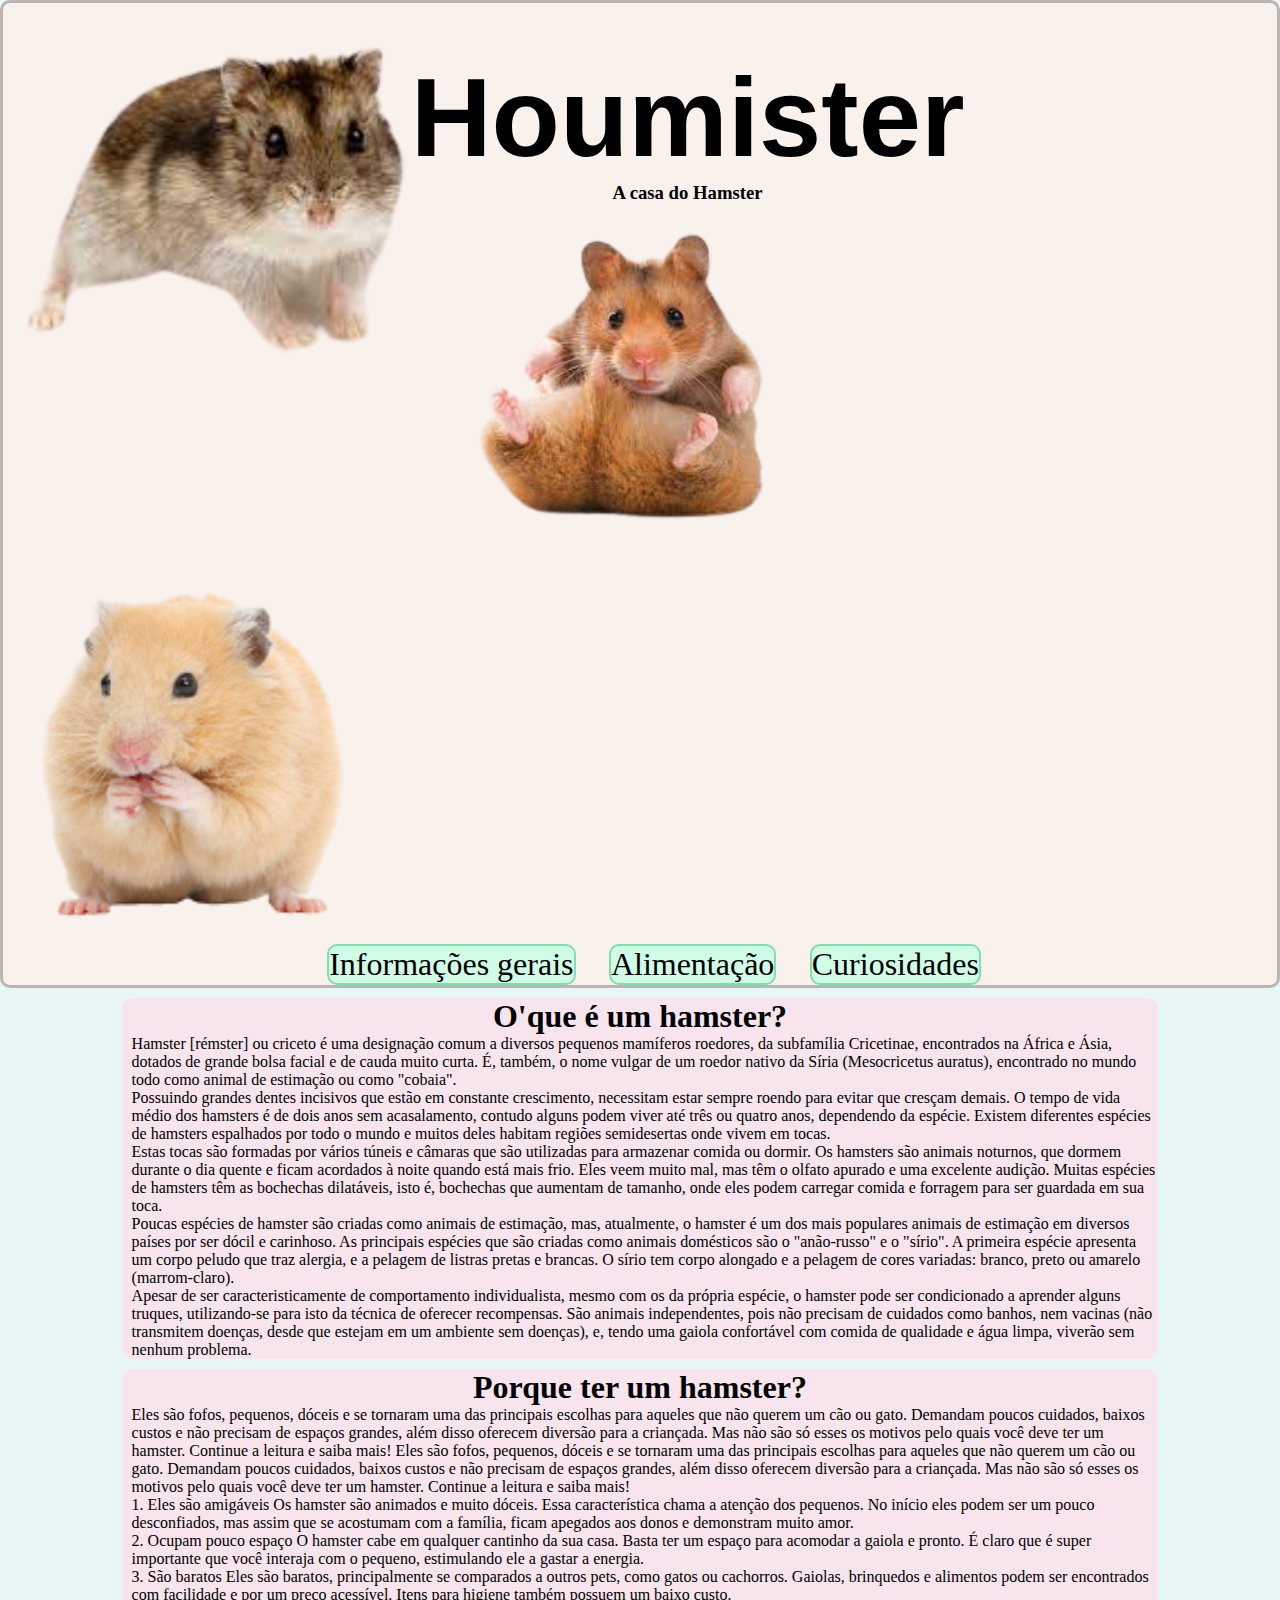
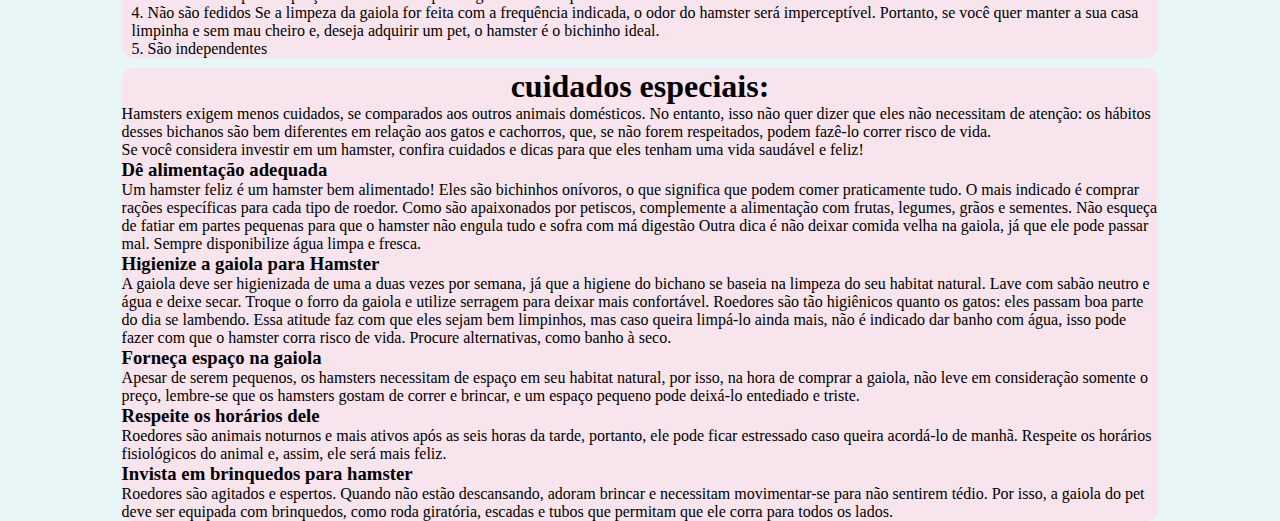
<file: index.html>
<!DOCTYPE html>
<html lang="pt-br">
<head>
    <meta charset="UTF-8">
    <meta http-equiv="X-UA-Compatible" content="IE=edge">
    <meta name="viewport" content="width=device-width, initial-scale=1.0">
    <title>Houmister</title>
    <link rel="stylesheet" href="style.css">
</head>
<body>
    <div id="topo">
        <header>
            <picture><img src="img/hamisteres.png" alt="Hamster" id="img1"></picture>
            <div id="texto"><h1>Houmister</h1>
            <h3>A casa do Hamster</h3>
            <picture><img src="img/img3.png" alt="hum" id="img3"></picture>
        </div>
    <picture><img src="img/hamisterd.png" alt="hamster" id="img2"></picture>
            <nav>
                <ul>
                    <li><a href="file:///D:/Guilherme/DW/avalia%C3%A7%C3%A3o/index.html">Informações gerais</a></li>
                    <li><a href="file:///D:/Guilherme/DW/avalia%C3%A7%C3%A3o/pages/alimentacao.html">Alimentação</a></li>
                    <li><a href="file:///D:/Guilherme/DW/avalia%C3%A7%C3%A3o/pages/Curiosidades.html">Curiosidades</a></li>
                </ul>
            </nav>
        </header>
    </div>
    <main>
        <section>
            <h1>O'que é um hamster?</h1>
            <p>
                Hamster [rémster] ou criceto é uma designação comum a diversos pequenos mamíferos roedores, da subfamília Cricetinae, encontrados na África e Ásia, dotados de grande bolsa facial e de cauda muito curta. É, também, o nome vulgar de um roedor nativo da Síria (Mesocricetus auratus), encontrado no mundo todo como animal de estimação ou como "cobaia".
                <br>
                    Possuindo grandes dentes incisivos que estão em constante crescimento, necessitam estar sempre roendo para evitar que cresçam demais. O tempo de vida médio dos hamsters é de dois anos sem acasalamento, contudo alguns podem viver até três ou quatro anos, dependendo da espécie. Existem diferentes espécies de hamsters espalhados por todo o mundo e muitos deles habitam regiões semidesertas onde vivem em tocas.<br>
Estas tocas são formadas por vários túneis e câmaras que são utilizadas para armazenar comida ou dormir. Os hamsters são animais noturnos, que dormem durante o dia quente e ficam acordados à noite quando está mais frio. Eles veem muito mal, mas têm o olfato apurado e uma excelente audição. Muitas espécies de hamsters têm as bochechas dilatáveis, isto é, bochechas que aumentam de tamanho, onde eles podem carregar comida e forragem para ser guardada em sua toca.<br>
Poucas espécies de hamster são criadas como animais de estimação, mas, atualmente, o hamster é um dos mais populares animais de estimação em diversos países por ser dócil e carinhoso. As principais espécies que são criadas como animais domésticos são o "anão-russo" e o "sírio". A primeira espécie apresenta um corpo peludo que traz alergia, e a pelagem de listras pretas e brancas. O sírio tem corpo alongado e a pelagem de cores variadas: branco, preto ou amarelo (marrom-claro).<br>
Apesar de ser caracteristicamente de comportamento individualista, mesmo com os da própria espécie, o hamster pode ser condicionado a aprender alguns truques, utilizando-se para isto da técnica de oferecer recompensas. São animais independentes, pois não precisam de cuidados como banhos, nem vacinas (não transmitem doenças, desde que estejam em um ambiente sem doenças), e, tendo uma gaiola confortável com comida de qualidade e água limpa, viverão sem nenhum problema.<br>
            </p>
        </section>
        <section>
            <h1>Porque ter um hamster?</h1>
            <p>
                Eles são fofos, pequenos, dóceis e se tornaram uma das principais escolhas para aqueles que não querem um cão ou gato. Demandam poucos cuidados, baixos custos e não precisam de espaços grandes, além disso oferecem diversão para a criançada. Mas não são só esses os motivos pelo quais você deve ter um hamster. Continue a leitura e saiba mais!
Eles são fofos, pequenos, dóceis e se tornaram uma das principais escolhas para aqueles que não querem um cão ou gato. Demandam poucos cuidados, baixos custos e não precisam de espaços grandes, além disso oferecem diversão para a criançada. Mas não são só esses os motivos pelo quais você deve ter um hamster. Continue a leitura e saiba mais!
<br>
1. Eles são amigáveis
Os hamster são animados e muito dóceis. Essa característica chama a atenção dos pequenos. No início eles podem ser um pouco desconfiados, mas assim que se acostumam com a família, ficam apegados aos donos e demonstram muito amor.
<br>
2. Ocupam pouco espaço
O hamster cabe em qualquer cantinho da sua casa. Basta ter um espaço para acomodar a gaiola e pronto. É claro que é super importante que você interaja com o pequeno, estimulando ele a gastar a energia.
<br>
3. São baratos
Eles são baratos, principalmente se comparados a outros pets, como gatos ou cachorros. Gaiolas, brinquedos e alimentos podem ser encontrados com facilidade e por um preço acessível. Itens para higiene também possuem um baixo custo.
<br>
4. Não são fedidos
Se a limpeza da gaiola for feita com a frequência indicada, o odor do hamster será imperceptível. Portanto, se você quer manter a sua casa limpinha e sem mau cheiro e, deseja adquirir um pet, o hamster é o bichinho ideal.
<br>
5. São independentes
            </p>
        </section>
        <section>
            <h1>cuidados especiais:</h1>
            Hamsters exigem menos cuidados, se comparados aos outros animais domésticos. No entanto, isso não quer dizer que eles não necessitam de atenção: os hábitos desses bichanos são bem diferentes em relação aos gatos e cachorros, que, se não forem respeitados, podem fazê-lo correr risco de vida.
            <br>
            Se você considera investir em um hamster, confira cuidados e dicas para que eles tenham uma vida saudável e feliz! 
            <br>
            <h3>Dê alimentação adequada</h3>
            Um hamster feliz é um hamster bem alimentado! Eles são bichinhos onívoros, o que significa que podem comer praticamente tudo. O mais indicado é comprar rações específicas para cada tipo de roedor. Como são apaixonados por petiscos, complemente a alimentação com frutas, legumes, grãos e sementes. 
            
            Não esqueça de fatiar em partes pequenas para que o hamster não engula tudo e sofra com má digestão Outra dica é não deixar comida velha na gaiola, já que ele pode passar mal. Sempre disponibilize água limpa e fresca. 
            
            <br><h3>Higienize a gaiola para Hamster</h3>
            A gaiola deve ser higienizada de uma a duas vezes por semana, já que a higiene do bichano se baseia na limpeza do seu habitat natural. Lave com sabão neutro e água e deixe secar. Troque o forro da gaiola e utilize serragem para deixar mais confortável. 
            
            
            Roedores são tão higiênicos quanto os gatos: eles passam boa parte do dia se lambendo. Essa atitude faz com que eles sejam bem limpinhos, mas caso queira limpá-lo ainda mais, não é indicado dar banho com água, isso pode fazer com que o hamster corra risco de vida. Procure alternativas, como banho à seco.  
            
            <br><h3>Forneça espaço na gaiola</h3>
            Apesar de serem pequenos, os hamsters necessitam de espaço em seu habitat natural, por isso, na hora de comprar a gaiola, não leve em consideração somente o preço, lembre-se que os hamsters gostam de correr e brincar, e um espaço pequeno pode deixá-lo entediado e triste. 
            
            <br><h3>Respeite os horários dele </h3>
            Roedores são animais noturnos e mais ativos após as seis horas da tarde, portanto, ele pode ficar estressado caso queira acordá-lo de manhã. Respeite os horários fisiológicos do animal e, assim, ele será mais feliz. 
            
            <br><h3>Invista em brinquedos para hamster</h3>
            Roedores são agitados e espertos.  Quando não estão descansando, adoram brincar e necessitam movimentar-se para não sentirem tédio. Por isso, a gaiola do pet deve ser equipada com brinquedos, como roda giratória, escadas e tubos que permitam que ele corra para todos os lados.</section>
    </main>
</body>
</html>
</file>
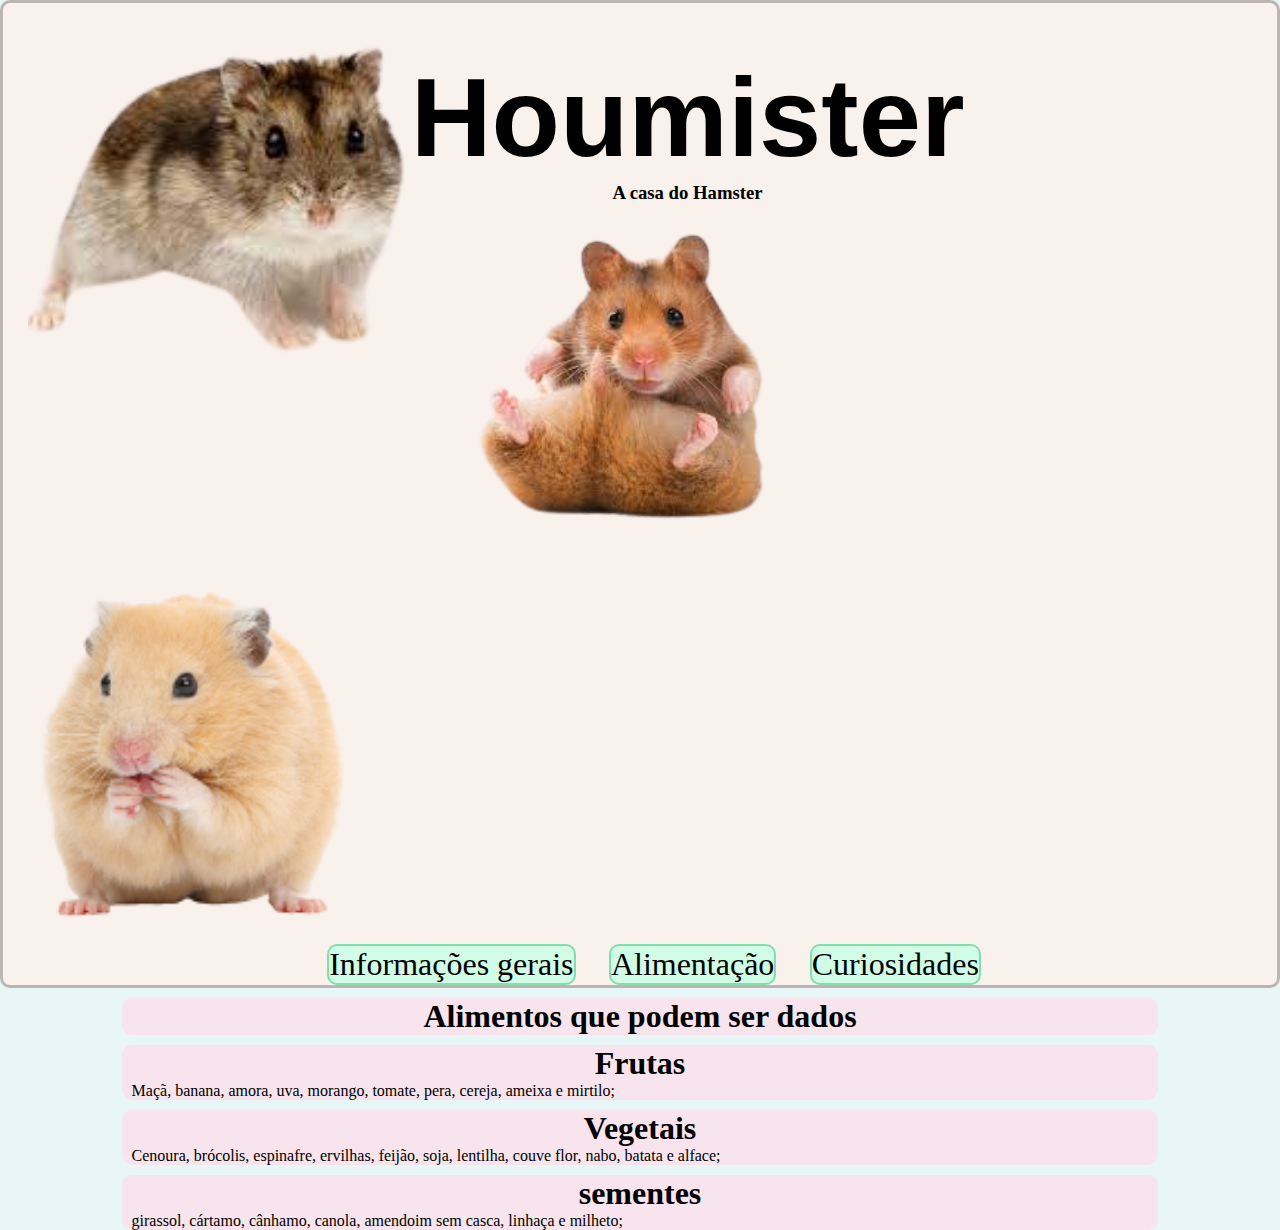
<file: pages/alimentacao.html>
<!DOCTYPE html>
<html lang="pt-br">
<head>
    <meta charset="UTF-8">
    <meta http-equiv="X-UA-Compatible" content="IE=edge">
    <meta name="viewport" content="width=device-width, initial-scale=1.0">
    <title>Houmister alimentos</title>
    <link rel="stylesheet" href="../style.css">
</head>
<body>
    <div id="topo">
        <header>
            <img src="../img/hamisteres.png" alt="Hamster" id="img1">
            <div id="texto"><h1>Houmister</h1>
            <h3>A casa do Hamster</h3>
            <img src="../img/img3.png" alt="hum" id="img3">
        </div>
            <img src="../img/hamisterd.png" alt="hamster" id="img2">
            <nav>
                <ul>
                    <li><a href="file:///D:/Guilherme/DW/avalia%C3%A7%C3%A3o/index.html">Informações gerais</a></li>
                    <li><a href="file:///D:/Guilherme/DW/avalia%C3%A7%C3%A3o/pages/alimentacao.html">Alimentação</a></li>
                    <li><a href="file:///D:/Guilherme/DW/avalia%C3%A7%C3%A3o/pages/Curiosidades.html">Curiosidades</a></li>
                </ul>
            </nav>
        </header>
    </div>
    <main>
        <section>
        <h1>Alimentos que podem ser dados</h1>
    </section>
        <section>
            <h1>Frutas</h1>
            <p>Maçã, banana, amora, uva, morango, tomate, pera, cereja, ameixa e mirtilo;</p>
        </section>
        <section><h1>Vegetais</h1>
        <p> Cenoura, brócolis, espinafre, ervilhas, feijão, soja, lentilha, couve flor, nabo, batata e alface;</p></section>
        <section>
            <h1>sementes</h1>
            <p>girassol, cártamo, cânhamo, canola, amendoim sem casca, linhaça e milheto;</p>
        </section>
    </main>
</body>
</html>
</file>
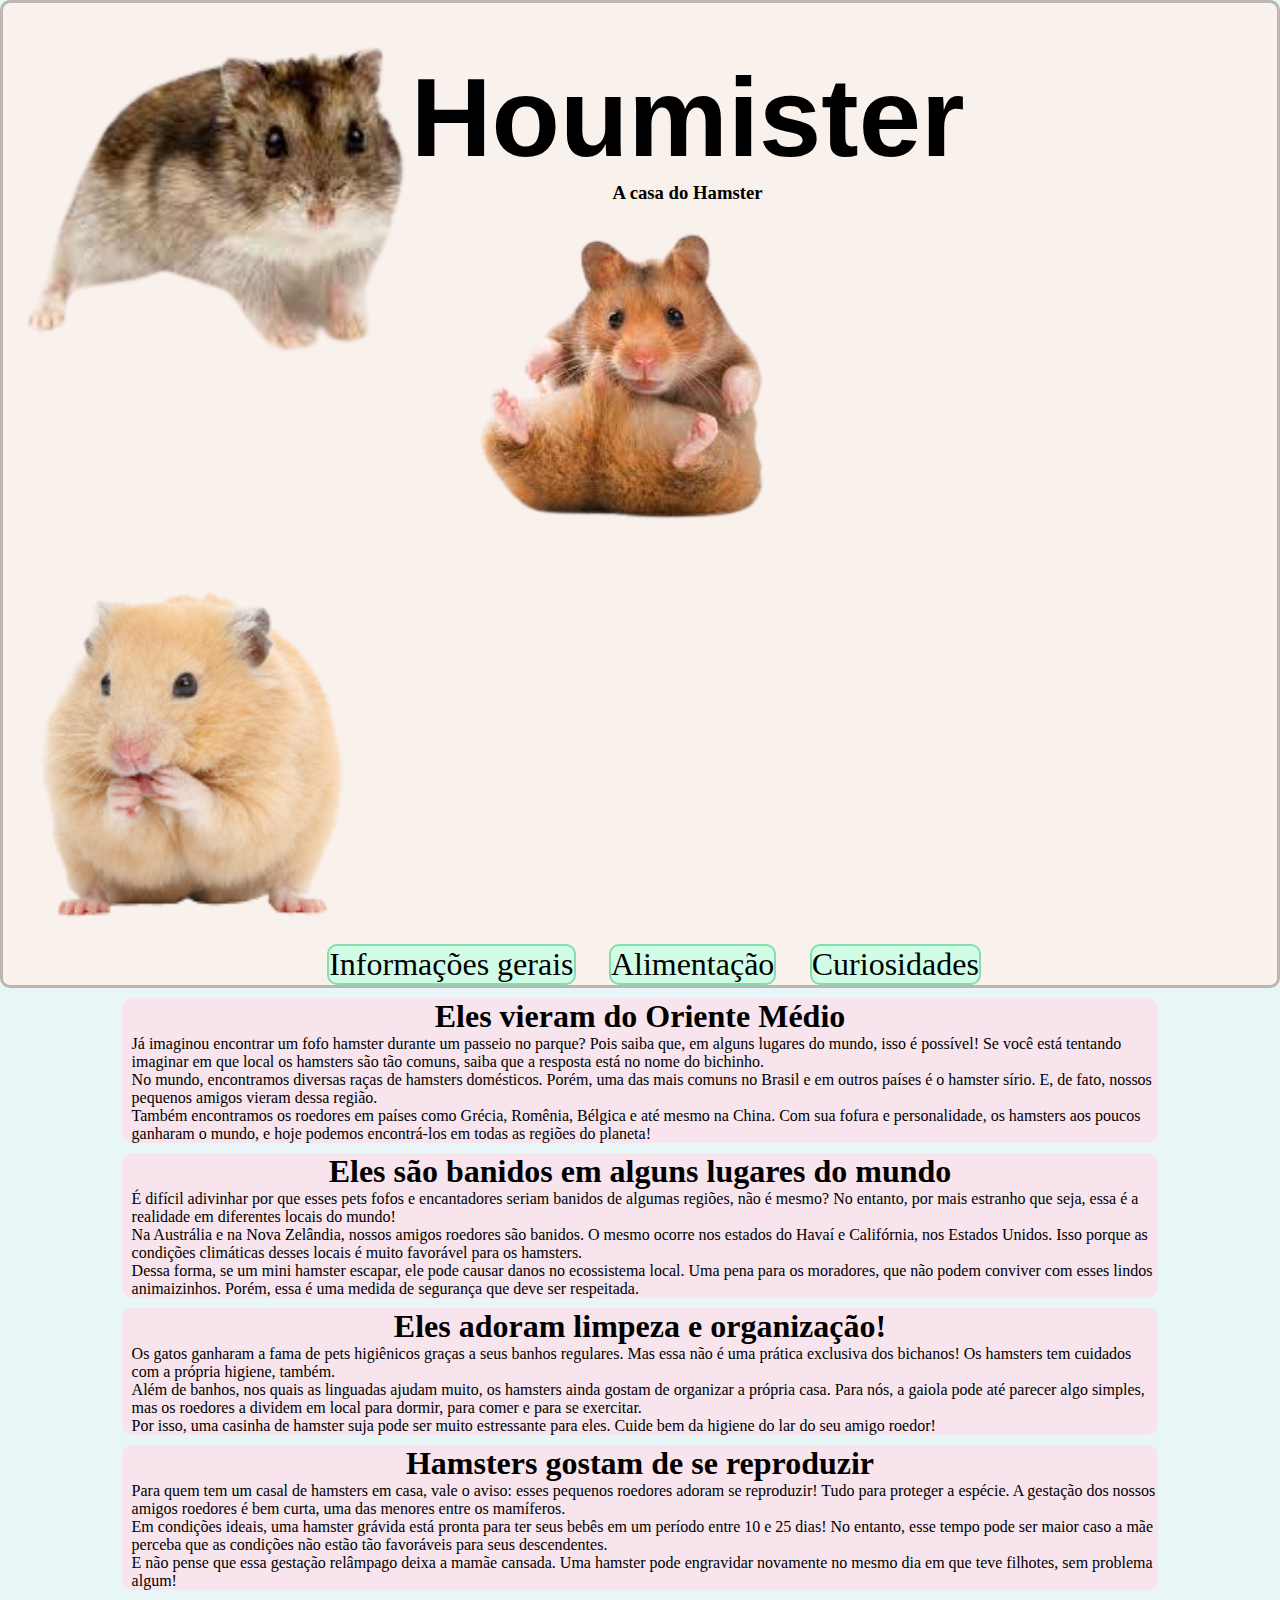
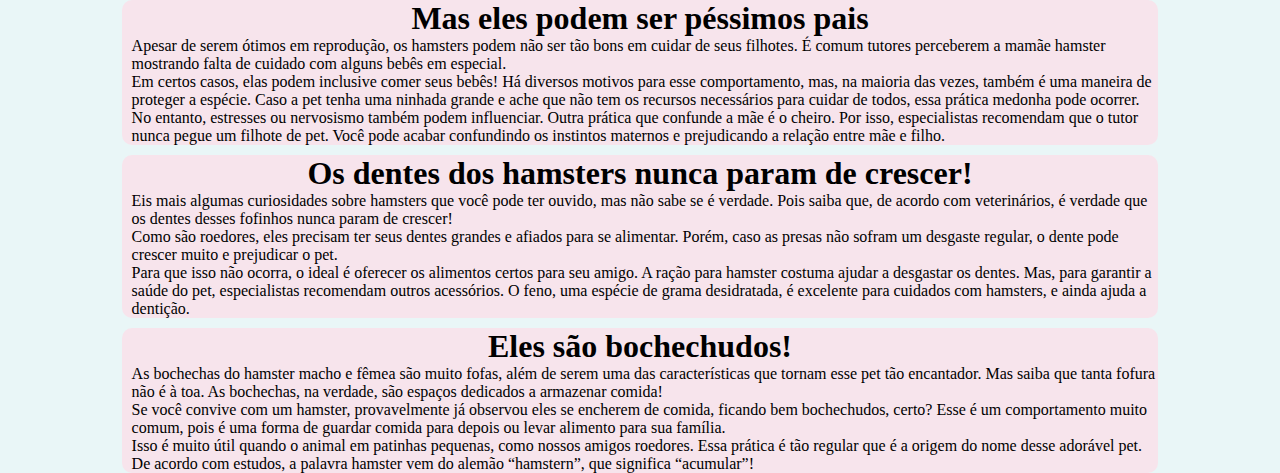
<file: pages/Curiosidades.html>
<!DOCTYPE html>
<html lang="pt-br">
<head>
    <meta charset="UTF-8">
    <meta http-equiv="X-UA-Compatible" content="IE=edge">
    <meta name="viewport" content="width=device-width, initial-scale=1.0">
    <title>Houmister Curiosidades</title>
    <link rel="stylesheet" href="../style.css">
</head>
<body>
    <div id="topo">
        <header>
            <img src="../img/hamisteres.png" alt="Hamster" id="img1">
            <div id="texto"><h1>Houmister</h1>
            <h3>A casa do Hamster</h3>
            <img src="../img/img3.png" alt="hum" id="img3">
        </div>
            <img src="../img/hamisterd.png" alt="hamster" id="img2">
            <nav>
                <ul>
                    <li><a href="file:///D:/Guilherme/DW/avalia%C3%A7%C3%A3o/index.html">Informações gerais</a></li>
                    <li><a href="file:///D:/Guilherme/DW/avalia%C3%A7%C3%A3o/pages/alimentacao.html">Alimentação</a></li>
                    <li><a href="file:///D:/Guilherme/DW/avalia%C3%A7%C3%A3o/pages/Curiosidades.html">Curiosidades</a></li>
                </ul>
            </nav>
        </header>
    </div>
    <main>
        <section>
            <h1>Eles vieram do Oriente Médio</h1>
            <p>Já imaginou encontrar um fofo hamster durante um passeio no parque? Pois saiba que, em alguns lugares do mundo, isso é possível! Se você está tentando imaginar em que local os hamsters são tão comuns, saiba que a resposta está no nome do bichinho. 
            <br>
                No mundo, encontramos diversas raças de hamsters domésticos. Porém, uma das mais comuns no Brasil e em outros países é o hamster sírio. E, de fato, nossos pequenos amigos vieram dessa região. 
            <br>             
                Também encontramos os roedores em países como Grécia, Romênia, Bélgica e até mesmo na China. Com sua fofura e personalidade, os hamsters aos poucos ganharam o mundo, e hoje podemos encontrá-los em todas as regiões do planeta! </p>
        </section>
        <section>
            <h1>Eles são banidos em alguns lugares do mundo</h1>
            <p>É difícil adivinhar por que esses pets fofos e encantadores seriam banidos de algumas regiões, não é mesmo? No entanto, por mais estranho que seja, essa é a realidade em diferentes locais do mundo! 
                <br>
                Na Austrália e na Nova Zelândia, nossos amigos roedores são banidos. O mesmo ocorre nos estados do Havaí e Califórnia, nos Estados Unidos. Isso porque as condições climáticas desses locais é muito favorável para os hamsters. 
                <br>
                Dessa forma, se um mini hamster escapar, ele pode causar danos no ecossistema local. Uma pena para os moradores, que não podem conviver com esses lindos animaizinhos. Porém, essa é uma medida de segurança que deve ser respeitada. </p>
        </section>
        <section>
            <h1>Eles adoram limpeza e organização!</h1>
            <p>Os gatos ganharam a fama de pets higiênicos graças a seus banhos regulares. Mas essa não é uma prática exclusiva dos bichanos! Os hamsters tem cuidados com a própria higiene, também. 
                <br>
                Além de banhos, nos quais as linguadas ajudam muito, os hamsters ainda gostam de organizar a própria casa. Para nós, a gaiola pode até parecer algo simples, mas os roedores a dividem em local para dormir, para comer e para se exercitar.
                <br>
                Por isso, uma casinha de hamster suja pode ser muito estressante para eles. Cuide bem da higiene do lar do seu amigo roedor! </p>
        </section>
        <section>
            <h1>Hamsters gostam de se reproduzir</h1>
            <p>Para quem tem um casal de hamsters em casa, vale o aviso: esses pequenos roedores adoram se reproduzir! Tudo para proteger a espécie. A gestação dos nossos amigos roedores é bem curta, uma das menores entre os mamíferos. 
                <br>
                Em condições ideais, uma hamster grávida está pronta para ter seus bebês em um período entre 10 e 25 dias! No entanto, esse tempo pode ser maior caso a mãe perceba que as condições não estão tão favoráveis para seus descendentes. 
                <br>
                E não pense que essa gestação relâmpago deixa a mamãe cansada. Uma hamster pode engravidar novamente no mesmo dia em que teve filhotes, sem problema algum! </p>
        </section>
        <section>
            <h1>Mas eles podem ser péssimos pais</h1>
            <p>Apesar de serem ótimos em reprodução, os hamsters podem não ser tão bons em cuidar de seus filhotes. É comum tutores perceberem a mamãe hamster mostrando falta de cuidado com alguns bebês em especial. 
                <br>
                Em certos casos, elas podem inclusive comer seus bebês! Há diversos motivos para esse comportamento, mas, na maioria das vezes, também é uma maneira de proteger a espécie. Caso a pet tenha uma ninhada grande e ache que não tem os recursos necessários para cuidar de todos, essa prática medonha pode ocorrer. 
                <br>
                No entanto, estresses ou nervosismo também podem influenciar. Outra prática que confunde a mãe é o cheiro. Por isso, especialistas recomendam que o tutor nunca pegue um filhote de pet. Você pode acabar confundindo os instintos maternos e prejudicando a relação entre mãe e filho. </p>
        </section>
        <section>
            <h1>Os dentes dos hamsters nunca param de crescer!</h1>
            <p>Eis mais algumas curiosidades sobre hamsters que você pode ter ouvido, mas não sabe se é verdade. Pois saiba que, de acordo com veterinários, é verdade que os dentes desses fofinhos nunca param de crescer! 
                <br>
                Como são roedores, eles precisam ter seus dentes grandes e afiados para se alimentar. Porém, caso as presas não sofram um desgaste regular, o dente pode crescer muito e prejudicar o pet. 
                <br>
                Para que isso não ocorra, o ideal é oferecer os alimentos certos para seu amigo. A ração para hamster costuma ajudar a desgastar os dentes. Mas, para garantir a saúde do pet, especialistas recomendam outros acessórios. O feno, uma espécie de grama desidratada, é excelente para cuidados com hamsters, e ainda ajuda a dentição. </p>
        </section>
        <section>
            <h1>Eles são bochechudos!</h1>
            <p>As bochechas do hamster macho e fêmea são muito fofas, além de serem uma das características que tornam esse pet tão encantador. Mas saiba que tanta fofura não é à toa. As bochechas, na verdade, são espaços dedicados a armazenar comida! 
            <br>
                Se você convive com um hamster, provavelmente já observou eles se encherem de comida, ficando bem bochechudos, certo? Esse é um comportamento muito comum, pois é uma forma de guardar comida para depois ou levar alimento para sua família.
                <br>    
                Isso é muito útil quando o animal em patinhas pequenas, como nossos amigos roedores. Essa prática é tão regular que é a origem do nome desse adorável pet. De acordo com estudos, a palavra hamster vem do alemão “hamstern”, que significa “acumular”!</p>
        </section>
    </main>
</body>
</html>
</file>
<file: style.css>
*{
    padding: 0 auto;
    margin: 0;
}
#topo{
    background-color: #f9f1ec;
    border:solid #bdb5b0 3px;
    height: 60%;
    border-radius: 10px;
}
#img1{
    width: 28%;
    float: left;
    margin-left: 2%;
    margin-top: 10px;
}
#img2{
    width: 0%;
    margin-top: 10px;
}
#texto{
    float: left;
}
#topo ul{
    clear: left;
    margin-left: 5%;
}
#texto h1{
    font-size: 300%;
    text-align: center;
    font-family:sans-serif;
    margin-top: 10px;
}
#texto h3{
    text-align: center;
}
#topo li{
    margin-top: 5px;
    margin-left: 3%;
    display: inline-block;
    background-color: #d1fce5;
    border: solid #82dfad  2px;
    border-radius: 10px;
}
#topo a{
    text-decoration: none;
    color:black;
}
body{
    background-color: #e9f6f7;
}
main{
    width: 90%;
    margin-left: 5%;
}
main section{
    margin-top: 10px;
    width: 90%;
    margin-left: 5%;
    background-color: #f7e4ec;
    border-radius: 10PX;
}
main h1{
    font-size: 200%;
    text-align: center;
}
main p{
    margin-left: 10px;
}
#img3{
    width: 0%;
}
/******tablet*******/
@media (min-width: 576px) {
    #topo{
        background-color: #f9f1ec;
        border:solid #bdb5b0 3px;
        height: 100%;
        border-radius: 10px;
    }
    #img1{
        width: 28%;
        float: left;
        margin-left: 2%;
        margin-top: 10px;
    }
    #img2{
        width: 28%;
        margin-top: 10px;
    }
    #texto{
        float: left;
    }
    #topo ul{
        clear: left;
        margin-left: 20%;
    }
    #texto h1{
        font-size: 300%;
        text-align: center;
        font-family:sans-serif;
        margin-top: 50px;
    }
    #texto h3{
        text-align: center;
    }
    #topo li{
        margin-top: 5px;
        margin-left: 3%;
        display: inline-block;
        background-color: #d1fce5;
        border: solid #82dfad  2px;
        border-radius: 10px;
    }
    #topo a{
        text-decoration: none;
        color:black;
    }
    body{
        background-color: #e9f6f7;
    }
    main{
        width: 90%;
        margin-left: 5%;
    }
    main section{
        margin-top: 10px;
        width: 90%;
        margin-left: 5%;
        background-color: #f7e4ec;
        border-radius: 10PX;
    }
    main h1{
        font-size: 200%;
        text-align: center;
    }
    main p{
        margin-left: 10px;
    }
    #img3{
        width: 0;
    }
}
@media (min-width: 768px) {
    #topo{
        background-color: #f9f1ec;
        border:solid #bdb5b0 3px;
        height: 100%;
        border-radius: 10px;
    }
    #img1{
        width: 28%;
        float: left;
        margin-left: 2%;
        margin-top: 10px;
    }
    #img2{
        width: 28%;
        margin-top: 10px;
    }
    #texto{
        float: left;
    }
    #topo ul{
        clear: left;
        margin-left: 20%;
    }
    #texto h1{
        font-size: 400%;
        text-align: center;
        font-family:sans-serif;
        margin-top: 50px;
    }
    #texto h3{
        text-align: center;
    }
    #topo li{
        margin-top: 5px;
        margin-left: 3%;
        display: inline-block;
        background-color: #d1fce5;
        border: solid #82dfad  2px;
        border-radius: 10px;
    }
    #topo a{
        text-decoration: none;
        color:black;
    }
    body{
        background-color: #e9f6f7;
    }
    main{
        width: 90%;
        margin-left: 5%;
    }
    main section{
        margin-top: 10px;
        width: 90%;
        margin-left: 5%;
        background-color: #f7e4ec;
        border-radius: 10PX;
    }
    main h1{
        font-size: 200%;
        text-align: center;
    }
    main p{
        margin-left: 10px;
    }
    #img3{
        width: 60%;
        margin-top: 20px;
        margin-left: 60px;
    }
}
@media (min-width: 1100px) {
    #topo{
        background-color: #f9f1ec;
        border:solid #bdb5b0 3px;
        height: 100%;
        border-radius: 10px;
    }
    #img1{
        width: 30%;
        float: left;
        margin-left: 2%;
        margin-top: 10px;
    }
    #img2{
        width: 30%;
        margin-top: 10px;
    }
    #texto{
        float: left;
    }
    #topo ul{
        clear: left;
        margin-left: 20%;
    }
    #texto h1{
        font-size: 700%;
        text-align: center;
        font-family:sans-serif;
        margin-top: 50px;
    }
    #texto h3{
        text-align: center;
    }
    #topo li{
        margin-top: 5px;
        margin-left: 3%;
        display: inline-block;
        background-color: #d1fce5;
        border: solid #82dfad  2px;
        border-radius: 10px;

    }
    #topo a{
        text-decoration: none;
        color:black;
        font-size: 200%;
    }
    body{
        background-color: #e9f6f7;
    }
    main{
        width: 90%;
        margin-left: 5%;
    }
    main section{
        margin-top: 10px;
        width: 90%;
        margin-left: 5%;
        background-color: #f7e4ec;
        border-radius: 10PX;
    }
    main h1{
        font-size: 200%;
        text-align: center;
    }
    main p{
        margin-left: 10px;
    }
    #img3{
        width: 60%;
        margin-top: 20px;
        margin-left: 60px;
    }
}
</file>
